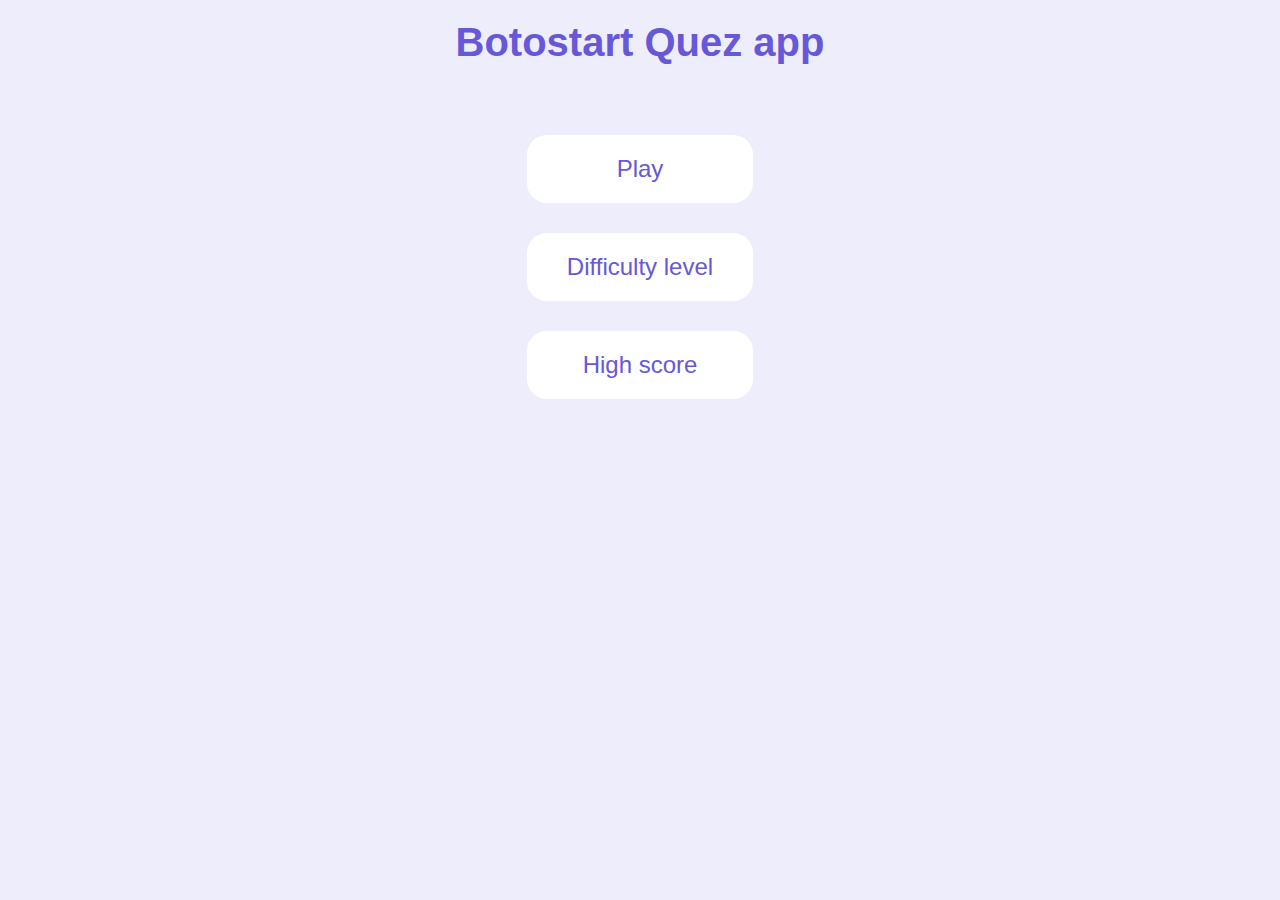
<file: index.html>
<!DOCTYPE html>
<html lang="en">
<head>
    <meta charset="UTF-8">
    <meta name="viewport" content="width=device-width, initial-scale=1.0">
    <link rel="stylesheet" href="/css/global.css">
    <link rel="stylesheet" href="/css/index.css">
    <title>Document</title>
</head>
<body>
     <h1>Botostart Quez app</h1>
   <div class="container">
       <a href="game.html">Play</a>
       <a href="difficulty.html">Difficulty level</a>
       <a href="/score.html">High score</a>




    </div>
    <script src="/javascript/index.js"></script>
</body>
</html>
</file>
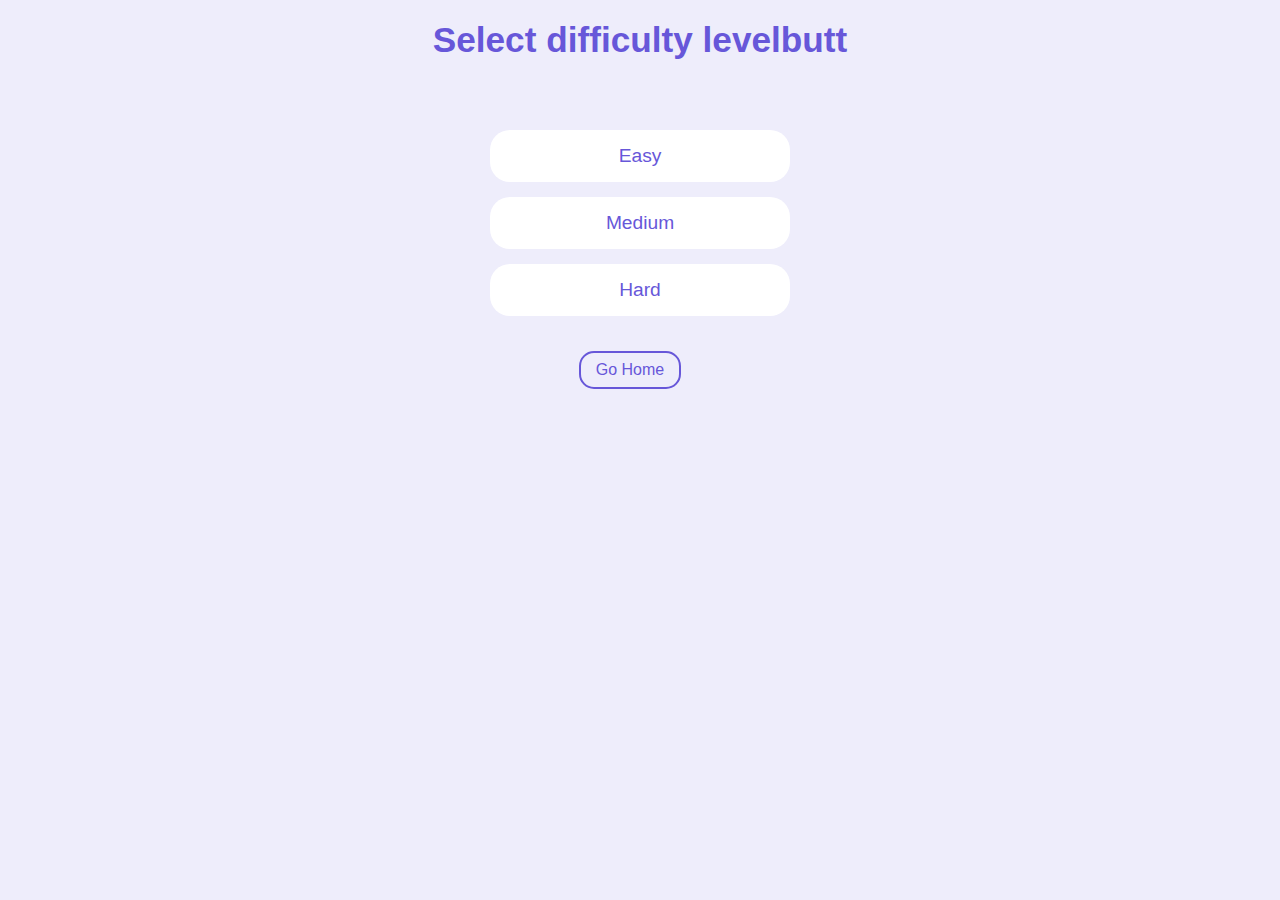
<file: difficulty.html>
<!DOCTYPE html>
<html lang="en">
<head>
    <meta charset="UTF-8">
    <meta name="viewport" content="width=device-width, initial-scale=1.0">
    <link rel="stylesheet" href="/css/global.css">
    <link rel="stylesheet" href="/css/difficulty.css">
    <title>Document</title>
</head>
<body>
    <h3>Select difficulty levelbutt</h3>
    <button>Easy</button>
    <button>Medium</button>

    <button>Hard</button>
    <a href="/">Go Home</a>

    <script src="/javascript/difficulty.js"></script>
</body>
</html>
</file>
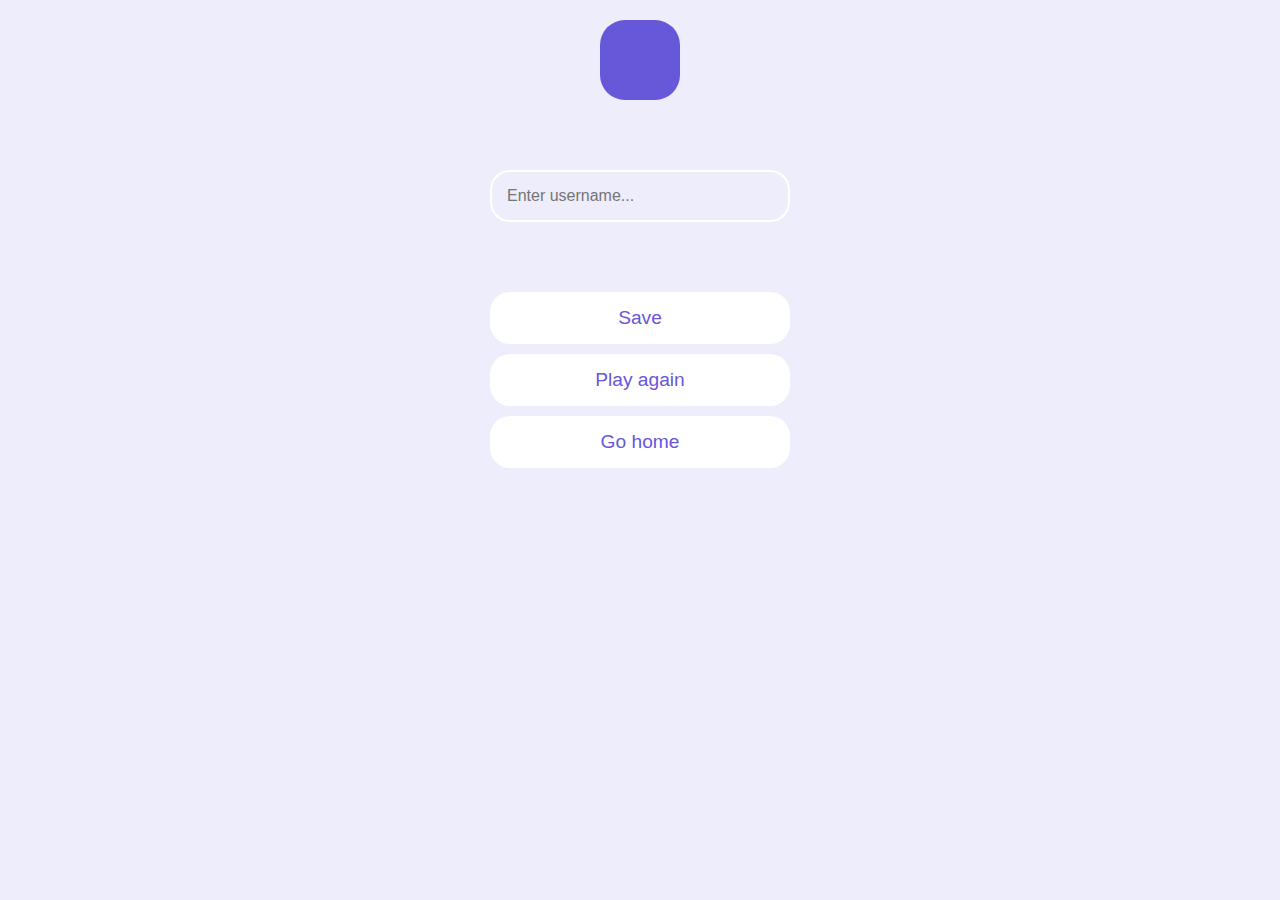
<file: end.html>
<!DOCTYPE html>
<html lang="en">
<head>
    <meta charset="UTF-8">
    <meta name="viewport" content="width=device-width, initial-scale=1.0">
    <link rel="stylesheet" href="/css/global.css">
    <link rel="stylesheet" href="/css/end.css">
    <title>Document</title>
</head>
<body>
    <p></p>
    <input type="text" placeholder="Enter username..." />
    <button>Save</button>
    <a href="/game.html">Play again</a>
    <a href="/">Go home</a>


<script src="/javascript/end.js"></script>

</body>
</html>
</file>
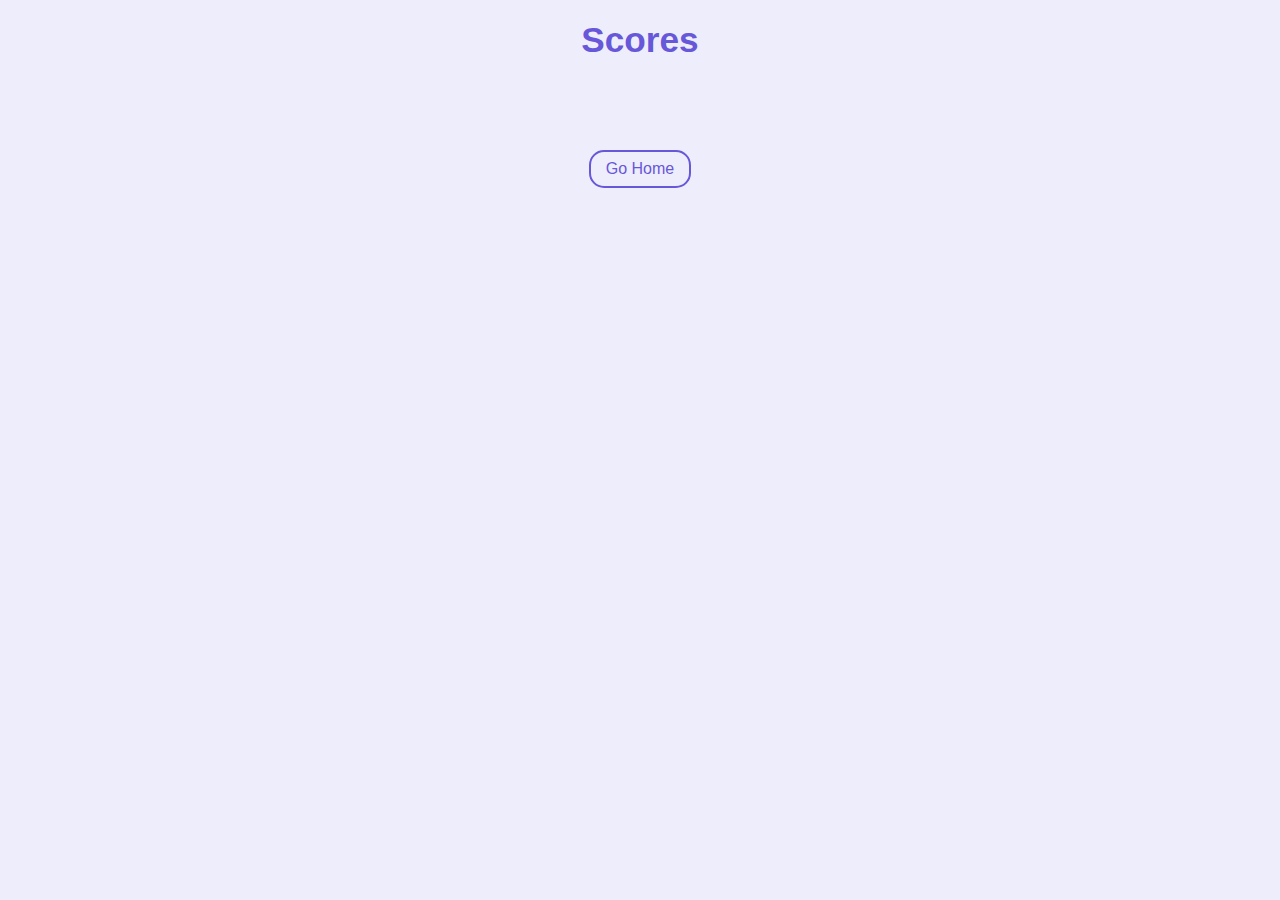
<file: score.html>
<!DOCTYPE html>
<html lang="en">
<head>
    <meta charset="UTF-8">
    <meta name="viewport" content="width=device-width, initial-scale=1.0">
    <link rel="stylesheet" href="/css/global.css">
    <link rel="stylesheet" href="/css/score.css">
    <title>Document</title>
</head>
<body>
    <h3>Scores</h3>
    <ol></ol>
    <a href="/">Go Home</a>
    <script src="/javascript/score.js"></script>
</body>
</html>
</file>
<file: css/global.css>
*{
    margin:0;
    padding: 0;
    box-sizing: border-box;
    font-family:Arial, Helvetica, sans-serif ;

}
body{
    max-width: 1000px;
    margin: auto;
    display: flex;
    flex-direction: column;
    align-items: center;
    padding-top: 20px;
 background-color: #eeedfb;
 
}
</file>
<file: css/index.css>
h1{
    color: #6757d9;
    margin-bottom: 50px;
    font-size: 2.5rem;
}
.container{
    display: flex;
    flex-direction: column;
    width: fit-content;
    padding: 20px;
}
a{
    background-color: #fff;
    margin-bottom: 30px;
    padding: 20px 40px;
    font-size: 1.5rem;
    color: #6757d9;
    text-decoration: none;
    border-radius: 20px;
    transition: all .2s ease-in;
    text-align: center;

}
a:hover{
    background-color: #6757d9;
    color: #fff;
}
</file>
<file: css/difficulty.css>
h3{
    font-size: 2.2rem;
    color: #6757d9;
    margin-bottom: 70px;
}
button{
    background-color: #fff;
    border: none;
    border-radius: 20px;
    width: 300px;
    padding: 15px;
    margin-bottom: 15px;
    font-size: 1.2rem;
    text-align: center;
    text-decoration: none;
    color: #6757d9;
    cursor: pointer;
    transition: all .2s ease-in;

}
button:hover{
    background-color: #6757d9;
    color: #fff;
}
a{
    color: #6757d9;
    font-size: 1rem;
    background-color: #eeedfb;
    border: 2px solid #6757d9;
    border-radius: 15px;
    padding: 8px 15px;
    margin: 20px 20px 0 0;
    cursor: pointer;
    text-decoration: none;
    transition: all .2s ease-in;
}
a:hover{
    background-color: #6757d9;
    color: #fff;
}
</file>
<file: css/end.css>
p{
    font-size: 3rem;
    font-weight: 600;
    background-color: #6757d9;
    color: #fff;
    width: 80px;
    height: 80px;
    line-height: 80px;
    text-align: center;
    border-radius: 25px;
    margin-bottom:70px ;
}
input{
    border: 2px solid #fff;
    background-color: #eeedfb;
    padding: 15px;
    width: 300px;
    font-size: 1rem;
    border-radius: 20px;
    margin-bottom: 70px;
    transition: all .2s ease-in;

}
input:focus{
    outline: none;
    border-color: #6757d9;
}
button, a {
    background-color: #fff;
    border: none;
    border-radius: 20px;
    width: 300px;
    padding: 15px;
    margin-bottom: 10px;
    font-size: 1.2rem;
    text-align: center;
    text-decoration: none;
    color: #6757d9;
    cursor: pointer;
    transition: all .2s ease-in;
}
button:hover,a:hover{
    background-color: #6757d9;
    color: #fff;

}
</file>
<file: css/score.css>
h3{
    font-size: 2.2rem;
    color: #6757d9;
    margin-bottom: 70px;

}

li{
    list-style: none;
    background-color: #fff;
    border-radius: 20px;
    width: 500px;
    padding: 15px;
    margin-bottom: 15px;
    font-size: 1.2rem;
    display: flex;
    justify-content: space-between;
    align-items: center;

}
li span:first-child{
    background-color: #6757d9;
    height: 35px;
    width: 35px;
    line-height: 35px;
    text-align: center;
    color: #fff;
    border-radius: 12px;

}
li p{
    width: 100%;
    padding-left: 20px;
    font-size: 1.3rem;
    color: rgb(86, 86, 86);
    
}

li span:last-child{
    background-color: #eeedfb;
    height: 35px;
    width: 35px;
    line-height: 35px;
    text-align: center;
    color: #6757d9;
    border-radius: 12px;
    font-size: 1.2rem;

}


a{
    color: #6757d9;
    font-size: 1rem;
    background-color: #eeedfb;
    border: 2px solid #6757d9;
    border-radius: 15px;
    padding: 8px 15px;
    margin: 20px;
    cursor: pointer;
    text-decoration: none;
    transition: all .2s ease-in;
}
A:hover{
    background-color: #6757d9;
    color: #fff;
}
</file>
